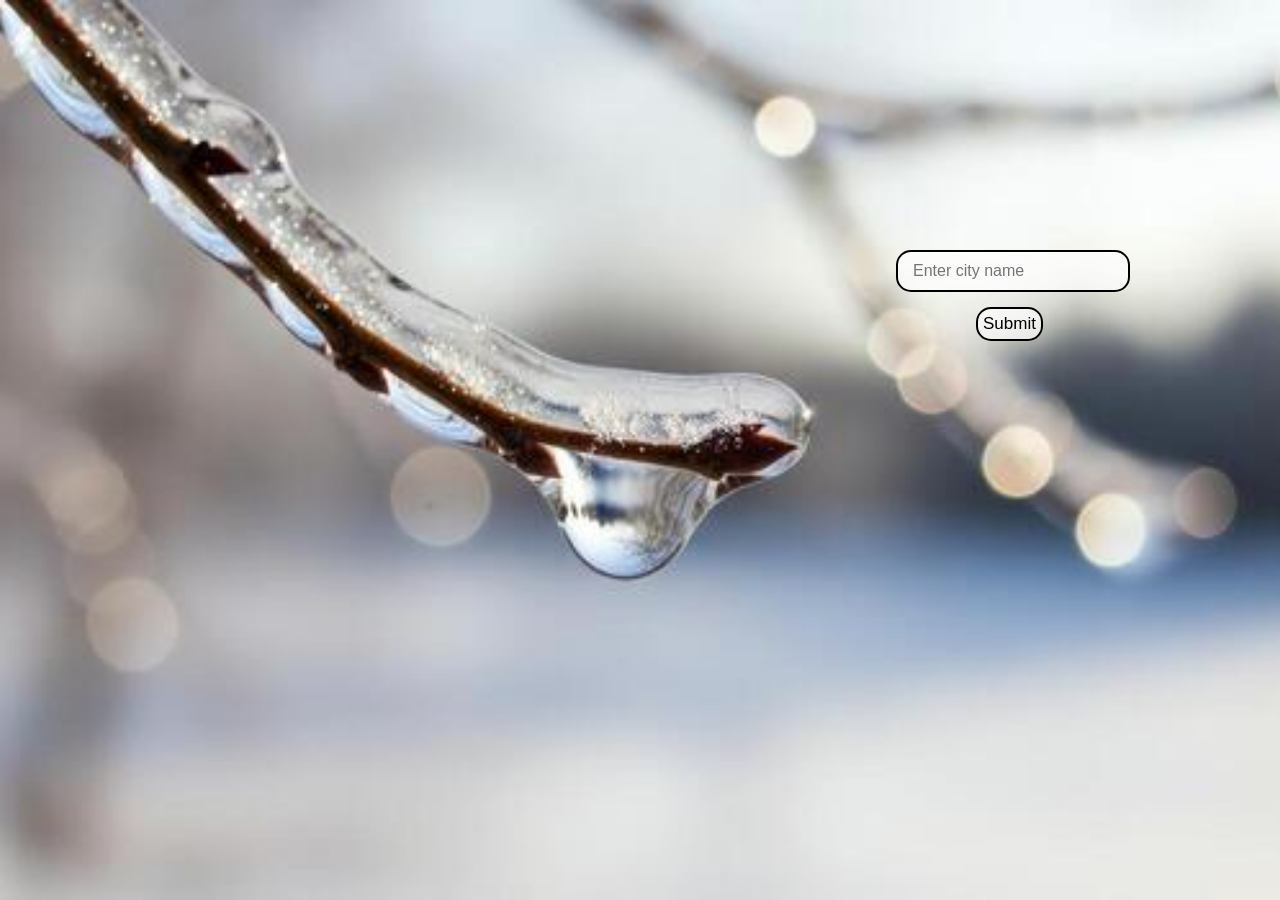
<file: index.html>
<!DOCTYPE html>
<html lang="en">
<head>
    <meta charset="UTF-8">
    <meta name="viewport" content="width=device-width, initial-scale=1.0">
    <link rel="stylesheet" href="style.css">
    <title>Weather</title>
</head>
<body>
    <div class="main-weather-app"> 
        
        <div class="container">
            <form>
                <input class="city" type="text" placeholder="Enter city name">
            </form>
            <button class="sub">Submit</button>
        </div>
    </div>

    <script src="app.js"></script>
</body>
</html>
</file>
<file: style.css>
body {
    padding: 0;
    margin: 0;
    height: 100vh;
}

.main-weather-app {
    height: 100vh;
    width: 100%;
    background-image: url('Images/weather.jpg'); 
    background-size: cover; 
    background-position: center;
    background-repeat: no-repeat;
    position: relative; 
}

.container {
    position: absolute; 
    top: 250px;  
    right: 150px;
}

.city {
    padding: 10px 15px;
    border: solid black 2px;
    font-size: 16px;
    border-radius: 15px;
    background-color: rgba(255, 255, 255, 0.7);
}

.sub{
    margin: 15px;
    margin-left: 80px;
    padding: 5px 5px;
    border-radius: 15px;
    border: solid black 2px;
    font-size: 17px;
    cursor: pointer;
    background-color:  rgba(255, 255, 255, 0.7);
}
</file>
